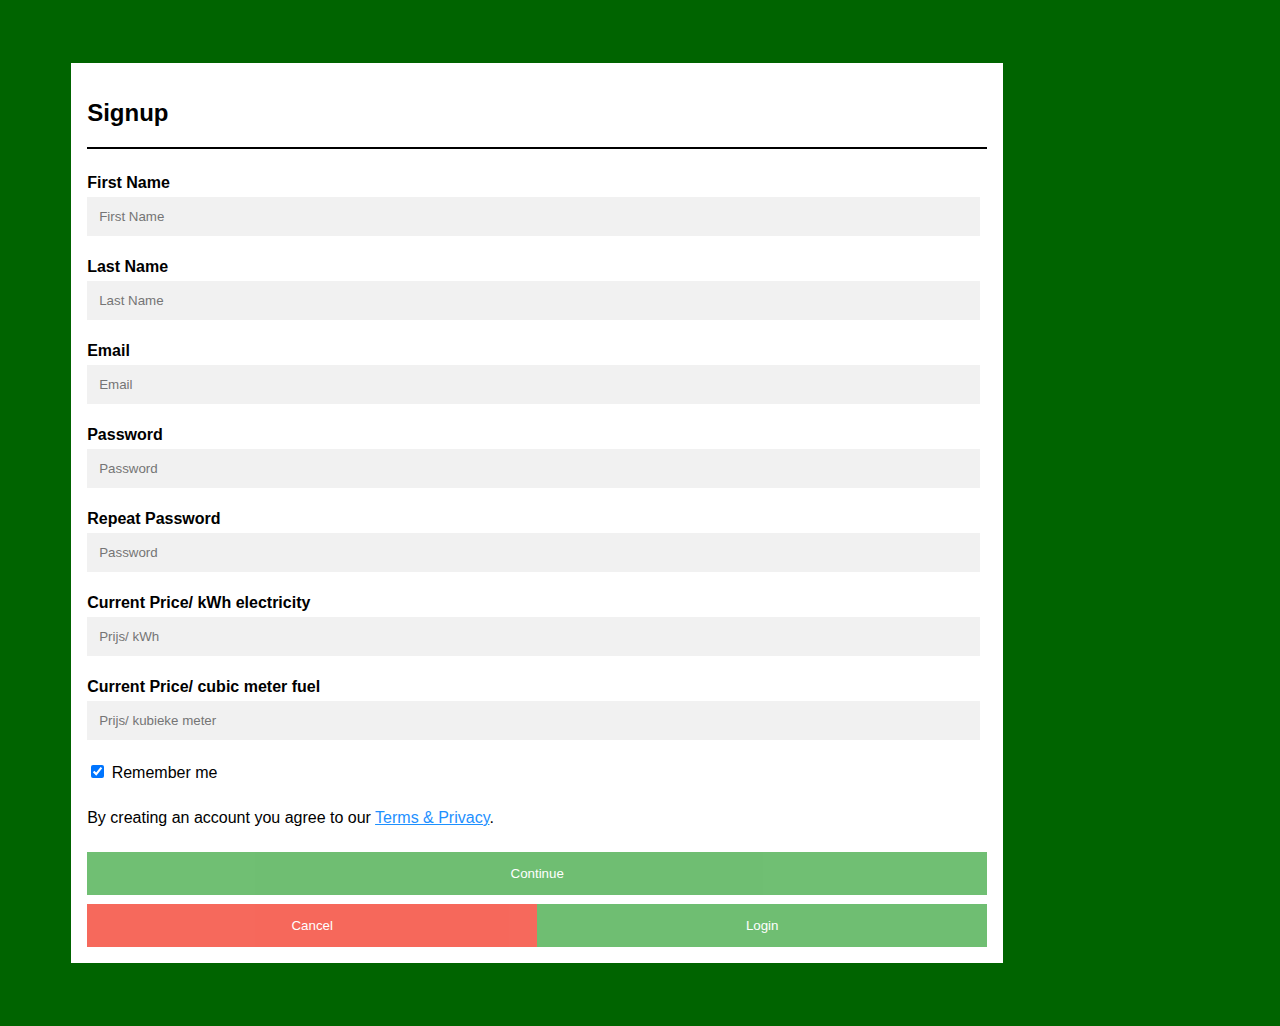
<file: src/html/signUpForm.htm>
<!DOCTYPE html>
<html>
    <head>
        <title>Bewust-E</title>
        <script src="script.js"></script>
        <link rel="stylesheet" type="text/css" href="css/signin.css">
    </head>

    <body>
        <div class= "signup";>
            <h2> Signup </h2>
            <hr>
            
            <label for="frstn"><b>First Name </b></label>
            <input type="text" placeholder="First Name" name="frstn" required>
            
            <label for="lstn"><b>Last Name </b></label>
            <input type="text" placeholder="Last Name" name="lstn" required>
            
            <label for="email"><b>Email</b></label>
            <input type="text" placeholder="Email" name="email" required>

            <label for="psw"><b>Password</b></label>
            <input type="password" placeholder="Password" name="psw" required>
            
            <label for="psw"><b>Repeat Password</b></label>
            <input type="password" placeholder="Password" name="psw" required>
            
            <label for="prse"><b>Current Price/ kWh electricity</b></label>
            <input type="number" placeholder="Prijs/ kWh" name="prse" optional>
            
            <label for="prsg"><b>Current Price/ cubic meter fuel </b></label>
            <input type="number" placeholder="Prijs/ kubieke meter" name="prsg" optional>
            
            <label>
            <input type="checkbox" checked="checked" name="remember" style="margin-bottom:15px"> Remember me
            </label> 
            
            <p>By creating an account you agree to our <a href="#" style="color:dodgerblue">Terms & Privacy</a>.</p>

            <div class="options">
                <button type="submit" class="continuebtn" >Continue</button>
                <button type="button" class="cancelbtn" onClick="parent.location='index.htm'">Cancel</button>
                <button type="button" class="loginbtn" onClick="parent.location='loginForm.htm'">Login</button>
            </div>
            
        </div>
    </body>
</html>
</file>
<file: src/html/css/signin.css>
body {
    font-family: Arial, Helvetica, sans-serif;
    background-color: darkgreen;
}
{box-sizing: border-box}

input[type=text], input[type=password], input[type=number] {
    width: 96.5%;
    padding: 12px;
    margin: 5px 0 22px 0;
    display: inline-block;
    border: none;
    background: #f1f1f1;
}

input[type=text]:focus, input[type=password]:focus, input[type=number]:focus {
    background-color: #ddd;
    outline: none;
}

hr {
    border: 1px solid black;
    margin-bottom: 25px;
}

/*bottons zijn op de verkeerde positie van signup*/
button {
    background-color: #4CAF50;
    color: white;
    padding: 14px 20px;
    margin: 1% 0 0 0;
    border: none;
    cursor: pointer;
    width: 100%;
    opacity: 0.8;
}

button:hover {
    opacity:1;
}

.options {
    display: inline-block;
    width: 100%;
}

.cancelbtn {
    padding: 14px 20px;
    background-color: #f44333;
}

.cancelbtn, .signupbtn, .loginbtn{
    float: left;
    width: 50%;
}

.signupbtnlogin {
    width: 100%;
}

.signup {
    margin: 5%;
    padding: 16px;
    background-color: white;
    max-width: 900px;
    height: 90%;
}

.clearfix::after {
    content: "";
    clear: both;
    display: table;
}

@media screen and (max-width: 300px) {
  .cancelbtn, .signupbtn {
     width: 100%;
  }
}
</file>
